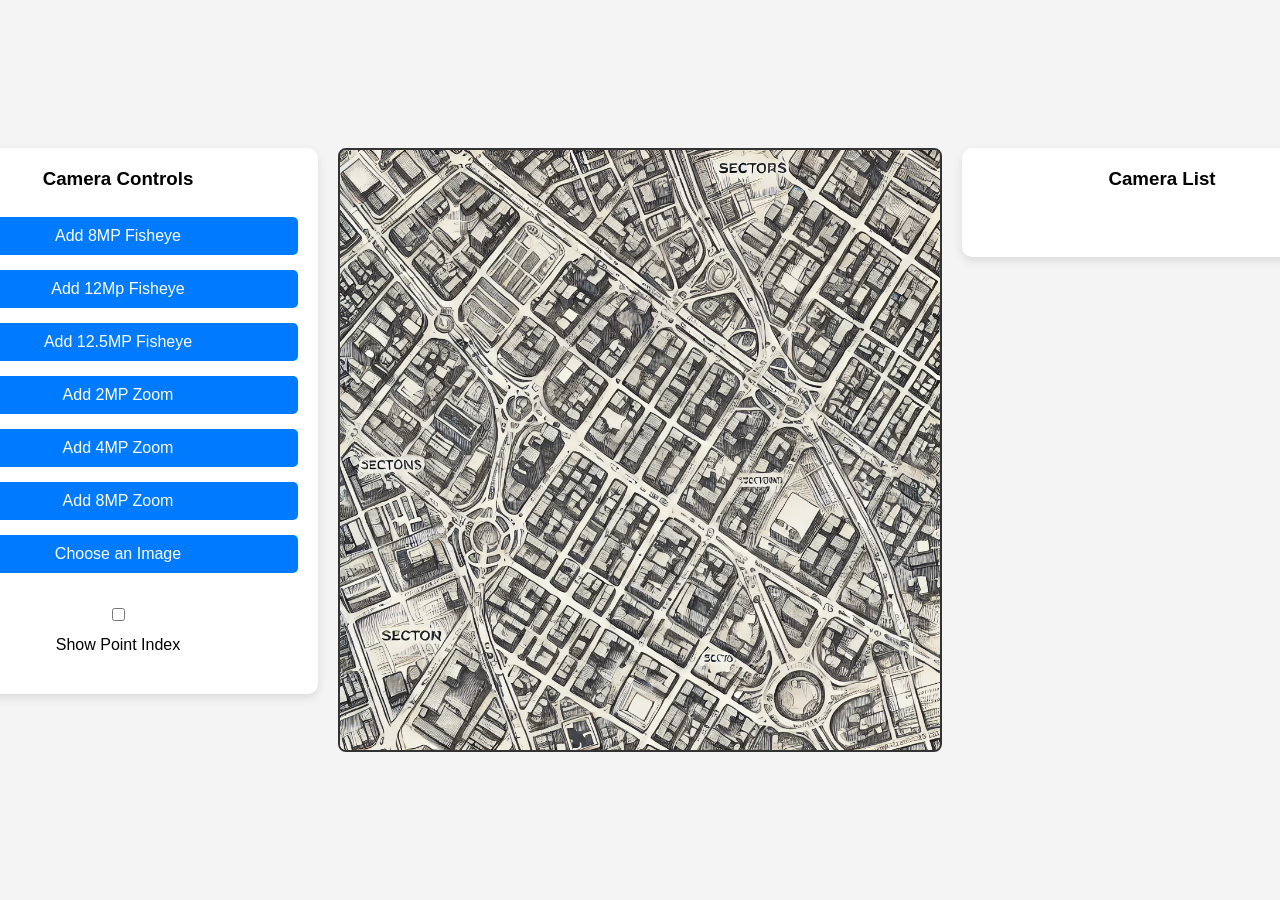
<file: index.html>
<!DOCTYPE html>
<html lang="en">
  <head>
    <meta charset="UTF-8" />
    <meta name="viewport" content="width=device-width, initial-scale=1.0" />
    <title>Canvas Polygon Clipping and Merging</title>
    <link rel="stylesheet" href="style.css" />
  </head>
  <body>
    <div class="container">
      <div class="control-panel">
        <h3>Camera Controls</h3>
        <button class="btn_add_fisheye" id="f_8mp_btn">Add 8MP Fisheye</button>
        <button class="btn_add_fisheye" id="f_12mp_btn">Add 12Mp Fisheye</button>
        <button class="btn_add_fisheye" id="f_125mp_btn">Add 12.5MP Fisheye</button>
        <button class="btn_add_zoom" id="2mp_btn">Add 2MP Zoom</button>
        <button class="btn_add_zoom" id="4mp_btn">Add 4MP Zoom</button>
        <button class="btn_add_zoom" id="8mp_btn">Add 8MP Zoom</button>
        <label id="customFileInput" for="fileInput">Choose an Image</label>
        <input type="file" id="fileInput" accept="image/*" />
        <div class="control-panel never-show-box-shadow">
          <input type="checkbox" id="show-point-index">
          <label>Show Point Index</label>
        </div>
      </div>
      <canvas id="finalCanvas" width="600" height="600"></canvas>
      <div class="control-panel">
        <h3>Camera List</h3>
        <div id="cam-list0">
          <ul id="camera-name-list" class="camera-list"></ul>
          <ul id="camera-type-list" class="camera-list"></ul>
          <ul id="camera-vision-list" class="camera-list"></ul>
        </div>
      </div>
    </div>

    <div id="fisheye-menu">
      <p id="fisheye-allow-rotate">Rotate</p>
      <p id="fisheye-allow-move">Move</p>
      <p id="fisheye-delete-polygon">Delete</p>
    </div>

    <div id="zoom-menu" class="dropdown">
      <p id="zoom-allow-rotate">Rotate</p>
      <p id="zoom-allow-move">Move</p>
      <p id="zoom-delete-polygon">Delete</p>
      <div class="dropbtn-area">
        <button class="dropbtn">Angle</button>
        <div
          style="
            width: 224px;
            position: absolute;
            left: 160px;
            top: 120px;
            height: 400px;
            opacity: 0;
          "
        >
          Angle
        </div>
        <div class="dropdown-content">
          <p onclick="changeZoomAngle(30)">30°</p>
          <p onclick="changeZoomAngle(50)">50°</p>
          <p onclick="changeZoomAngle(70)">70°</p>
          <p onclick="changeZoomAngle(90)">90°</p>
          <p onclick="changeZoomAngle(110)">110°</p>
        </div>
      </div>
    </div>

    <script src="constants.js"></script>
    <script src="point.js"></script>
    <script src="util.js"></script>
    <script src="canvas.js"></script>
    <script src="draggable-polygon.js"></script>
    <script src="solution.js"></script>
    <script src="polygon_data.js"></script>
    <script src="camera-vision.js"></script>
    <script src="camera.js"></script>
    <script src="global.js"></script>
    <script src="ui.js"></script>
  </body>
</html>
</file>
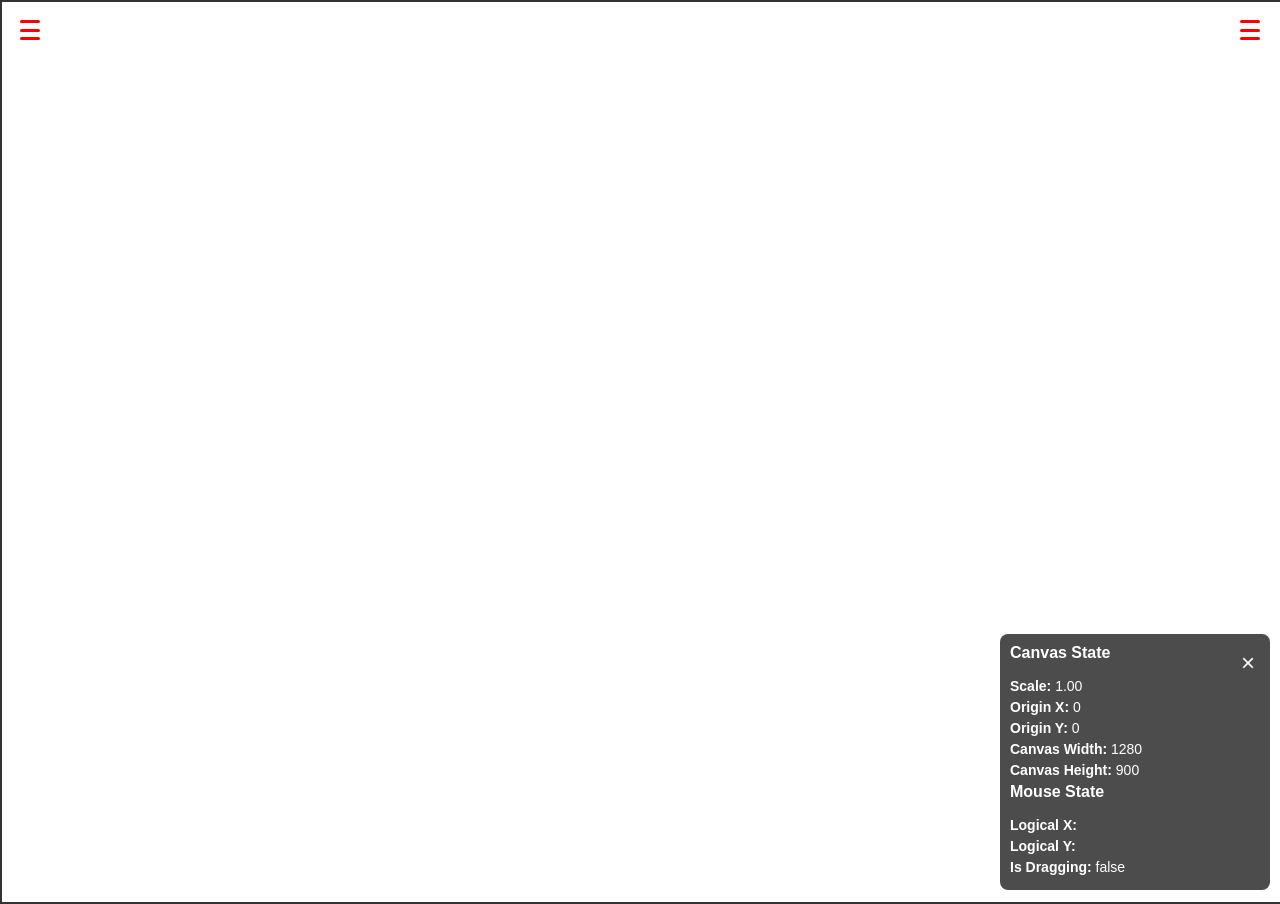
<file: zoom-and-pan/index.html>
<!DOCTYPE html>
<html lang="en">
<head>
  <meta charset="UTF-8">
  <meta name="viewport" content="width=device-width, initial-scale=1.0">
  <title>Zoom & Pan Image on Canvas</title>
  <link rel="stylesheet" href="style/main.css">
  <link rel="stylesheet" href="style/extra.css">
</head>
<body>
  <!-- Burger Icon to Toggle Left Side Panel -->
  <div id="burgerIconForSidePanel" class="burger-icon" onclick="toggleSidePanel()">
    <div class="bar"></div>
    <div class="bar"></div>
    <div class="bar"></div>
  </div>

  <!-- Side Panel Left -->
  <div id="sidePanel" class="side-panel hidden">
    <!-- Close Button -->
    <div id="sidePanelCloseButton" class="close-btn" onclick="closeSidePanel()">×</div>
    
    <input type="file" id="fileInput" accept="image/*">
    <div class="buttons">
      <button class="btn_add_fisheye" id="f_8mp_btn">Add 8MP Fisheye</button>
      <button class="btn_add_fisheye" id="f_12mp_btn">Add 12Mp Fisheye</button>
      <button class="btn_add_fisheye" id="f_125mp_btn">Add 12.5MP Fisheye</button>
      <button class="btn_add_zoom" id="2mp_btn">Add 2MP Zoom</button>
      <button class="btn_add_zoom" id="4mp_btn">Add 4MP Zoom</button>
      <button class="btn_add_zoom" id="8mp_btn">Add 8MP Zoom</button>
    </div>
    <label>
      <input type="checkbox" id="showPointIndex">
      Show Point Index
    </label>
  </div>

  <!-- Canvas Area -->
  <canvas id="finalCanvas"></canvas>

  <!-- State Panel Right -->
  <div id="statePanel">
    <div id="statePanelCloseButton" class="close-btn" onclick="closeStatePanel()">×</div>
    <h3>Canvas State</h3>
    <p><strong>Scale:</strong> <span id="scaleValue">1</span></p>
    <p><strong>Origin X:</strong> <span id="originXValue">0</span></p>
    <p><strong>Origin Y:</strong> <span id="originYValue">0</span></p>
    <p><strong>Canvas Width:</strong> <span id="canvasWidth">0</span></p>
    <p><strong>Canvas Height:</strong> <span id="canvasHeight">0</span></p>
    <h3>Mouse State</h3>
    <p><strong>Logical X:</strong> <span id="mouseXValue">0</span></p>
    <p><strong>Logical Y:</strong> <span id="mouseYValue">0</span></p>
    <p><strong>Is Dragging:</strong> <span id="isDraggingValue">false</span></p>
  </div>

  <!-- Burger Icon to Toggle Right Camera List Panel -->
  <div id="burgerIconForCameraListPanel" class="burger-icon" onclick="toggleCameraListPanel()">
    <div class="bar"></div>
    <div class="bar"></div>
    <div class="bar"></div>
  </div>

  <!-- Side Panel Left -->
  <div id="cameraListPanel" class="side-panel hidden">
    <!-- Close Button -->
    <div id="cameraListPanelCloseButton" class="close-btn" onclick="closeCameraListPanel()">×</div>
    
    <h3>Camera List</h3>
    <div id="cam-list0">
      <ul id="camera-name-list" class="camera-list"></ul>
      <ul id="camera-type-list" class="camera-list"></ul>
      <ul id="camera-vision-list" class="camera-list"></ul>
    </div>
  </div>

  <div id="fisheye-menu">
    <p id="fisheye-allow-rotate">Rotate</p>
    <p id="fisheye-allow-move">Move</p>
    <p id="fisheye-delete-polygon">Delete</p>
  </div>

  <div id="zoom-menu" class="dropdown">
    <p id="zoom-allow-rotate">Rotate</p>
    <p id="zoom-allow-move">Move</p>
    <p id="zoom-delete-polygon">Delete</p>
    <div class="dropbtn-area">
      <button class="dropbtn">Angle</button>
      <div
        style="
          width: 224px;
          position: absolute;
          left: 160px;
          top: 10000px;
          height: 400px;
          opacity: 0;
        "
      >
        Angle
      </div>
      <div class="dropdown-content">
        <p onclick="changeZoomAngle(30)">30°</p>
        <p onclick="changeZoomAngle(50)">50°</p>
        <p onclick="changeZoomAngle(70)">70°</p>
        <p onclick="changeZoomAngle(90)">90°</p>
        <p onclick="changeZoomAngle(110)">110°</p>
      </div>
    </div>
  </div>

  <script src="js/constants.js"></script>
  <script src="js/util.js"></script>
  <script src="js/ui.js"></script>
  <script src="js/logic.js"></script>
  <script src="js/state.js"></script>
  <script src="js/camera-vision.js"></script>
  <script src="js/camera.js"></script>
  <script src="js/canvas-ui.js"></script>
  <script src="js/canvas.js"></script>
  <script src="js/draggable-polygon.js"></script>
  <script src="js/point.js"></script>
  <script src="js/solution.js"></script>
  <script src="js/global.js"></script>
  <script src="js/events.js"></script>
  <script src="js/main.js"></script>
</body>
</html>
</file>
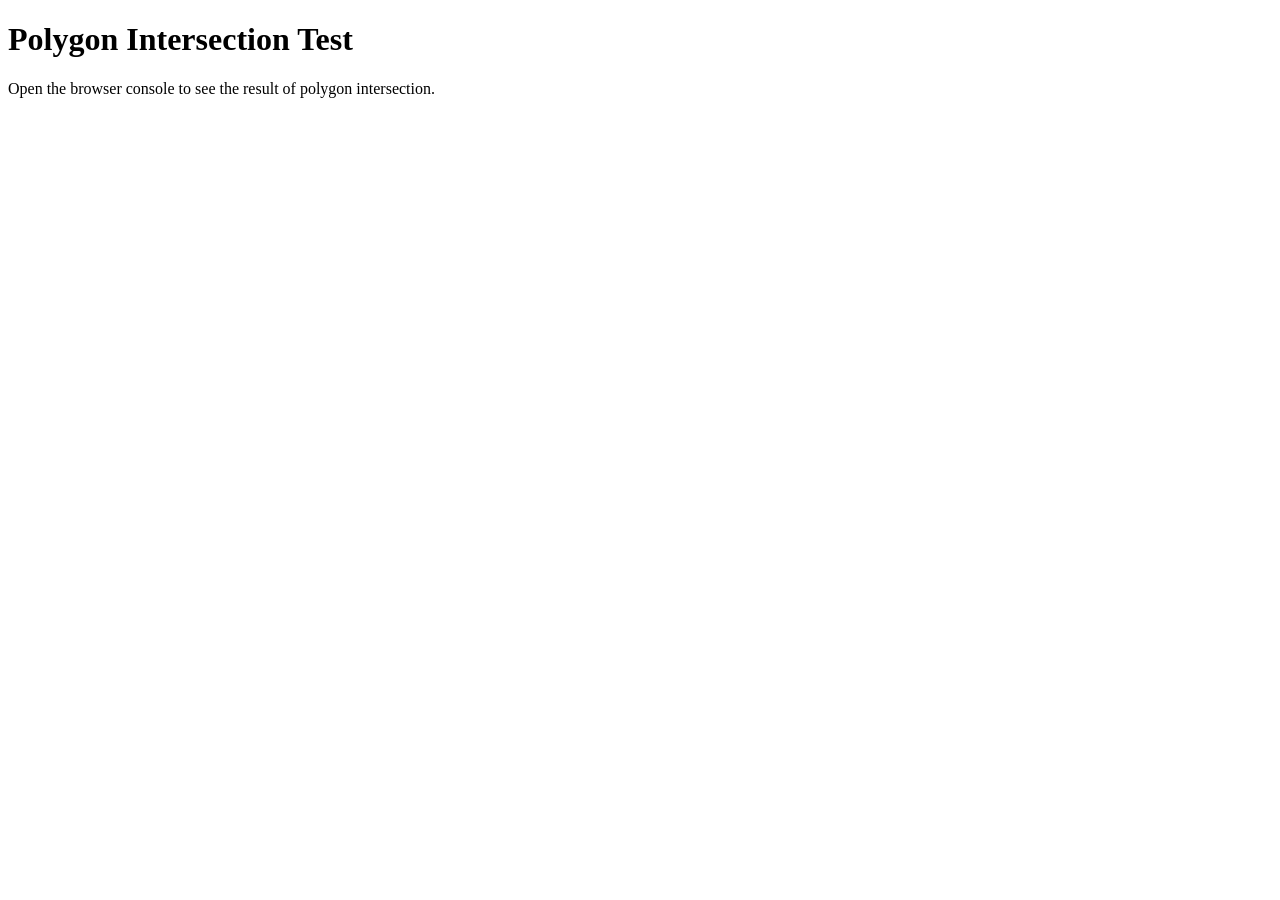
<file: polygon-intersect-area.html>
<!DOCTYPE html>
<html lang="en">
  <head>
    <meta charset="UTF-8" />
    <meta name="viewport" content="width=device-width, initial-scale=1.0" />
    <title>Polygon Intersection Test</title>
  </head>
  <body>
    <h1>Polygon Intersection Test</h1>
    <p>Open the browser console to see the result of polygon intersection.</p>

    <script src="solution.js"></script>
    <script>
      // Example polygons
      const polygonA = [
        { x: 10, y: 10 },
        { x: 50, y: 10 },
        { x: 50, y: 50 },
        { x: 10, y: 50 },
      ]; // Square
      const polygonB = [
        { x: 30, y: 30 },
        { x: 70, y: 30 },
        { x: 70, y: 70 },
        { x: 30, y: 70 },
      ]; // Another square

      // Get the intersection and log it to the console
      const intersection = intersect(polygonA, polygonB);
    </script>
  </body>
</html>
</file>
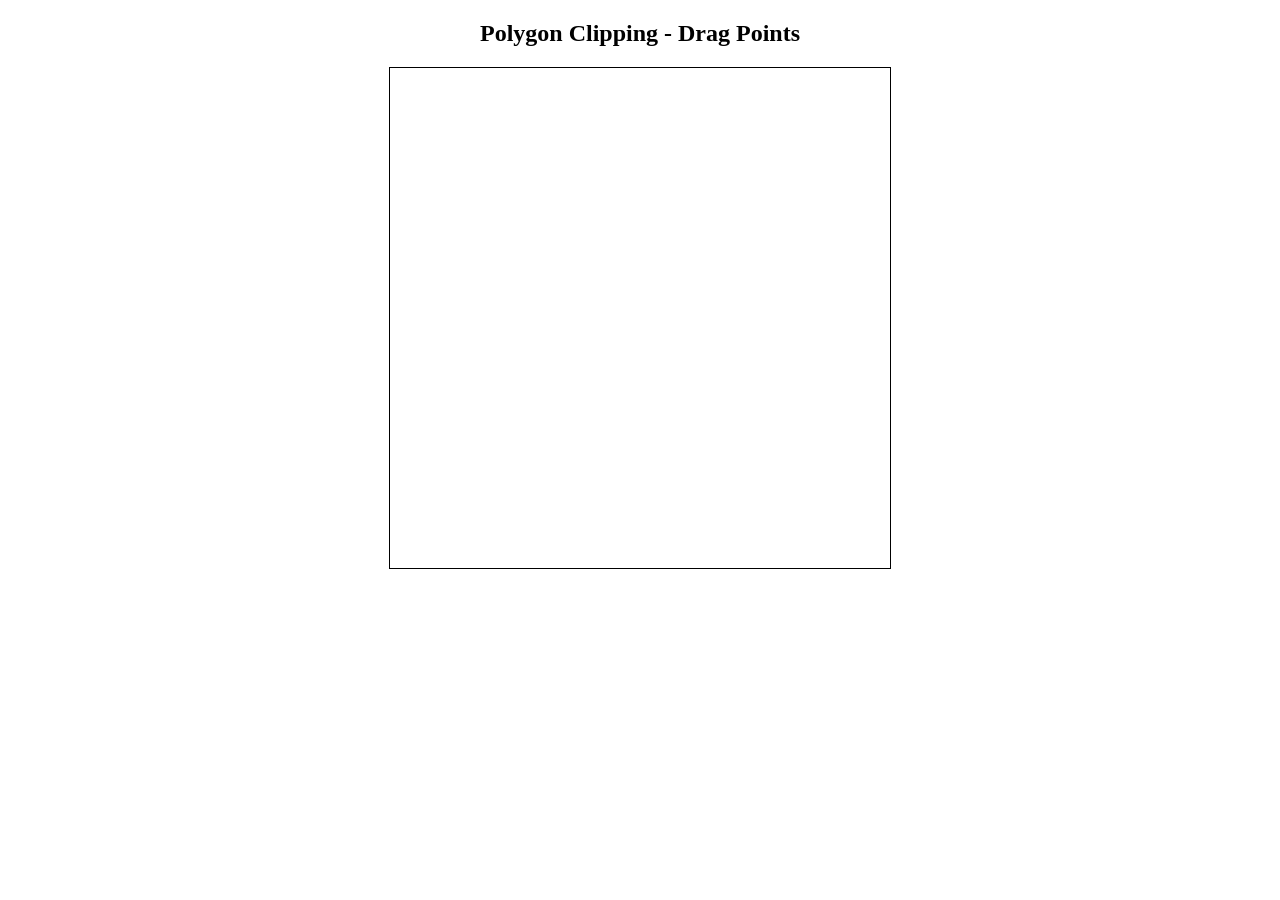
<file: support-code/canvas.html>
<!DOCTYPE html>
<html lang="en">
<head>
    <meta charset="UTF-8">
    <meta name="viewport" content="width=device-width, initial-scale=1.0">
    <title>Polygon Clipping</title>
    <style>
        body { text-align: center; }
        canvas {
            border: 1px solid black;
            cursor: grab;
        }
    </style>
</head>
<body>
    <h2>Polygon Clipping - Drag Points</h2>
    <canvas id="myCanvas" width="500" height="500"></canvas>

    <script>
        const canvas = document.getElementById("myCanvas");
        const ctx = canvas.getContext("2d");

        let outerPolygon = [
            { x: 50, y: 50 },
            { x: 350, y: 50 },
            { x: 450, y: 250 },
            { x: 300, y: 400 },
            { x: 100, y: 350 }
        ];

        let innerPolygon = [
            { x: 200, y: 150 },
            { x: 300, y: 150 },
            { x: 350, y: 250 },
            { x: 250, y: 320 },
            { x: 150, y: 250 }
        ];

        let draggingPoint = null;

        function drawPolygon(points, fillStyle) {
            ctx.beginPath();
            ctx.moveTo(points[0].x, points[0].y);
            for (let i = 1; i < points.length; i++) {
                ctx.lineTo(points[i].x, points[i].y);
            }
            ctx.closePath();
            ctx.fillStyle = fillStyle;
            ctx.fill();
        }

        function draw() {
            ctx.clearRect(0, 0, canvas.width, canvas.height);

            // Draw inner polygon (white)
            drawPolygon(innerPolygon, "blue");

            // Draw outer polygon (blue)
            drawPolygon(outerPolygon, "green");

            // Remove overlapping part using composite operation
            ctx.globalCompositeOperation = "destination-in";
            drawPolygon(innerPolygon, "rgba(0,0,0,1)");

            // Reset composite mode
            ctx.globalCompositeOperation = "source-over";

            // Draw draggable points
            ctx.fillStyle = "red";
            outerPolygon.forEach(point => {
                ctx.beginPath();
                ctx.arc(point.x, point.y, 5, 0, Math.PI * 2);
                ctx.fill();
            });
        }

        function getMousePos(evt) {
            const rect = canvas.getBoundingClientRect();
            return {
                x: evt.clientX - rect.left,
                y: evt.clientY - rect.top
            };
        }

        canvas.addEventListener("mousedown", (evt) => {
            const mousePos = getMousePos(evt);
            outerPolygon.forEach(point => {
                const dx = mousePos.x - point.x;
                const dy = mousePos.y - point.y;
                if (Math.sqrt(dx * dx + dy * dy) < 8) {
                    draggingPoint = point;
                    canvas.style.cursor = "grabbing";
                }
            });
        });

        canvas.addEventListener("mousemove", (evt) => {
            if (draggingPoint) {
                const mousePos = getMousePos(evt);
                draggingPoint.x = mousePos.x;
                draggingPoint.y = mousePos.y;
                draw();
            }
        });

        canvas.addEventListener("mouseup", () => {
            draggingPoint = null;
            canvas.style.cursor = "grab";
        });

    </script>
</body>
</html>
</file>
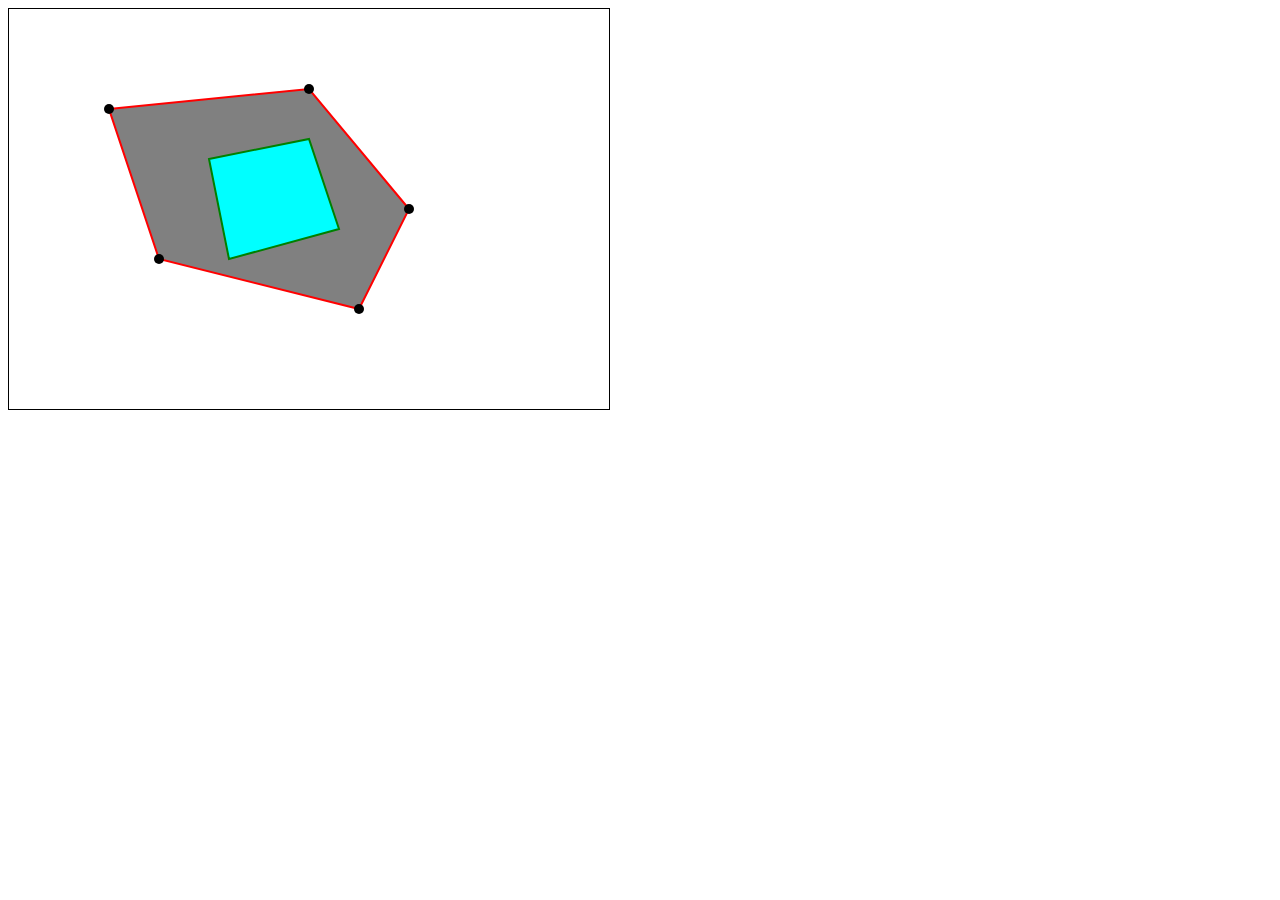
<file: support-code/svg.html>
<!DOCTYPE html>
<html lang="en">
<head>
    <meta charset="UTF-8">
    <meta name="viewport" content="width=device-width, initial-scale=1.0">
    <title>SVG Polygon Masking</title>
    <style>
        svg {
            border: 1px solid black;
            width: 600px;
            height: 400px;
            background: white;
        }
        .handle {
            fill: black;
            cursor: pointer;
        }
    </style>
</head>
<body>

<svg id="svgCanvas" viewBox="0 0 600 400">
    <!-- Define the Mask -->
    <defs>
        <mask id="polygonMask">
            <!-- Full white background (everything visible by default) -->
            <rect width="600" height="400" fill="white"/>
            <!-- Outer polygon (black area = masked out) -->
            <polygon id="outerPolygon" points="100,100 300,80 400,200 350,300 150,250" fill="black"/>
            <!-- Inner polygon (cut out = make it visible) -->
            <polygon id="innerPolygon" points="200,150 300,130 330,220 220,250" fill="white"/>
        </mask>
    </defs>

    <!-- Background that will be masked -->
    <rect width="600" height="400" fill="white" mask="url(#polygonMask)"/>

    <!-- Outer Polygon (for visibility) -->
    <polygon id="outerPolygonOutline" points="100,100 300,80 400,200 350,300 150,250" stroke="red" fill="grey" stroke-width="2"/>

    <!-- Inner Polygon (for visibility) -->
    <polygon id="innerPolygonOutline" points="200,150 300,130 330,220 220,250" stroke="green" fill="cyan" stroke-width="2"/>

    <!-- Drag Handles for Outer Polygon -->
    <circle class="handle" cx="100" cy="100" r="5"/>
    <circle class="handle" cx="300" cy="80" r="5"/>
    <circle class="handle" cx="400" cy="200" r="5"/>
    <circle class="handle" cx="350" cy="300" r="5"/>
    <circle class="handle" cx="150" cy="250" r="5"/>
</svg>

<script>
    const svg = document.getElementById("svgCanvas");
    const outerPolygon = document.getElementById("outerPolygon");
    const outerPolygonOutline = document.getElementById("outerPolygonOutline");
    const mask = document.getElementById("polygonMask");
    let handles = document.querySelectorAll(".handle");

    let points = [
        { x: 100, y: 100 },
        { x: 300, y: 80 },
        { x: 400, y: 200 },
        { x: 350, y: 300 },
        { x: 150, y: 250 }
    ];

    let draggingHandle = null;

    function updatePolygon() {
        const newPoints = points.map(p => `${p.x},${p.y}`).join(" ");
        outerPolygon.setAttribute("points", newPoints);
        outerPolygonOutline.setAttribute("points", newPoints);

        handles.forEach((handle, i) => {
            handle.setAttribute("cx", points[i].x);
            handle.setAttribute("cy", points[i].y);
        });
    }

    handles.forEach((handle, i) => {
        handle.addEventListener("mousedown", (e) => {
            draggingHandle = i;
        });
    });

    svg.addEventListener("mousemove", (e) => {
        if (draggingHandle !== null) {
            const rect = svg.getBoundingClientRect();
            points[draggingHandle].x = e.clientX - rect.left;
            points[draggingHandle].y = e.clientY - rect.top;
            updatePolygon();
        }
    });

    svg.addEventListener("mouseup", () => {
        draggingHandle = null;
    });

    updatePolygon();
</script>

</body>
</html>
</file>
<file: style.css>
/* General Reset */
* {
    margin: 0;
    padding: 0;
    box-sizing: border-box;
    font-family: Arial, sans-serif;
}

body {
    display: flex;
    flex-direction: column;
    align-items: center;
    justify-content: center;
    height: 100vh;
    background: #f4f4f4;
}

/* Layout */
.container {
    display: flex;
    flex-direction: row;
    gap: 20px;
    align-items: flex-start;
}

/* Canvas */
canvas {
    border: 2px solid #333;
    border-radius: 8px;
    background: white;
}

/* Control Panel */
.control-panel {
    display: flex;
    flex-direction: column;
    align-items: center;
    gap: 15px;
    padding: 20px;
    background: white;
    border-radius: 10px;
    box-shadow: 0px 4px 10px rgba(0, 0, 0, 0.1);
    width: 400px;
}

.never-show-box-shadow {
    box-shadow: none;
}

.control-panel h3 {
    padding-bottom: 12px;
}

.button-group {
    display: flex;
    flex-direction: column;
    gap: 10px;
    width: 100%;
}

button {
    padding: 10px 15px;
    font-size: 16px;
    border: none;
    border-radius: 5px;
    background: #007bff;
    color: white;
    cursor: pointer;
    transition: 0.3s;
    width: 100%;
    cursor: pointer;
}

button:hover {
    background: #0056b3;
}

button.clicked {
    background-color: #333;
}

/* Camera List */

#cam-list0 {
    display: flex;
    justify-content: center;
    width: 100%;
    max-height: 500px;
    overflow-y: auto;
}

.camera-list {
    list-style: none;
    padding: 10px;
}

.camera-list li {
    padding: 8px;
    background: #e3e3e3;
    margin-bottom: 5px;
    border-radius: 5px;
    text-align: center;
    font-weight: bold;
    cursor: pointer;
    height: 35px !important;
}

.camera-list {
    max-height: 400px;
    /* auto to hide the scrollbar when not needed */

    /* Styling the scrollbar */
    scrollbar-width: thin;
    /* Firefox */
    scrollbar-color: #888 #f1f1f1;
    /* Firefox: thumb and track color */
}

/* Webkit-based browsers (Chrome, Edge, Safari) */
*::-webkit-scrollbar {
    width: 4px;
    /* Scrollbar width */
}

*::-webkit-scrollbar-track {
    background: #f1f1f1;
    /* Track color */
    border-radius: 15px;
}

*::-webkit-scrollbar-thumb {
    background: #888;
    /* Thumb color */
    border-radius: 15px;
    transition: background 0.3s;
}

*::-webkit-scrollbar-thumb:hover {
    background: #555;
    /* Darker thumb color on hover */
}

#camera-vision-list {
    display: flex;
    flex-direction: column;
}

#camera-vision-list li {
    display: flex;
    justify-self: center;
    align-items: center;
    gap: 5px;
    height: 35px;
    min-height: 35px;
}

input {
    cursor: pointer;
}

/* File Input */
#customFileInput {
    display: inline-block;
    padding: 10px 20px;
    background-color: #007bff;
    color: white;
    border-radius: 5px;
    cursor: pointer;
    font-size: 16px;
    width: 100%;
    text-align: center;
}

#fileInput {
    display: none;
}

/* --  polygon menu  -- */
#fisheye-menu {
    display: none;
    position: absolute;
    background: white;
    border: 1px solid #ccc;
    padding: 5px;
    box-shadow: 0px 0px 5px rgba(0, 0, 0, 0.5);
    z-index: 100;
    width: 160px;
}

#fisheye-menu p {
    padding: 10px;
    cursor: pointer;
}

#fisheye-menu p:hover {
    background-color: #555;
    color: white;
    transition: 0.2s ease-in;
}

#zoom-menu {
    display: none;
}

#zoom-menu {
    position: absolute;
    background-color: #f4f4f4;
    padding: 10px;
    width: 150px;
    border: 1px solid #ccc;
}

#zoom-menu p {
    margin: 0;
    padding: 8px;
    cursor: pointer;
    background-color: #fff;
}

#zoom-change-angle {
    position: relative;
}

/* Submenu styling */
.submenu {
    display: none;
    position: absolute;
    left: 100%;
    top: 0;
    background-color: #fff;
    border: 1px solid #ccc;
    width: 100px;
}

.submenu p {
    padding: 8px;
    margin: 0;
}

/* Ensure submenu shows only on hover */
#zoom-change-angle:hover .submenu {
    display: block;
}

/* Optional hover effect */
#zoom-menu p:hover,
.submenu p:hover {
    background-color: #ddd;
}

.dropbtn {
    margin: 0;
    padding: 8px;
    cursor: pointer;
    background-color: #fff;
    color: black;
    text-align: left;
    border-radius: 0px;
}

#dropdown {
    position: relative;
    display: inline-block;
}

.dropdown-content {
    display: none;
    position: absolute;
    background-color: #f1f1f1;
    min-width: 160px;
    box-shadow: 0px 8px 16px 0px rgba(0, 0, 0, 0.2);
    z-index: 1;
    top: 115px;
    right: -160px;
}

.dropdown-content p {
    color: black;
    padding: 12px 16px;
    text-decoration: none;
    display: block;
}

.dropdown-content p:hover {
    background-color: #ddd;
}

.dropbtn-area:hover .dropdown-content {
    display: block;
}

.dropbtn:hover  {
    background-color: #ddd;
}
</file>
<file: zoom-and-pan/style/main.css>
/* Canvas */
canvas {
    border: 2px solid #333;
    background: white;
}

button {
    padding: 7px 15px;
    font-size: 14px;
    border: none;
    border-radius: 5px;
    background: #007bff;
    color: white;
    cursor: pointer;
    transition: 0.3s;
    width: 100%;
    cursor: pointer;
}

button:hover {
    background: #0056b3;
}

button.clicked {
    background-color: #333;
}

/* Camera List */

#cam-list0 {
    display: flex;
    justify-content: center;
    width: 100%;
    max-height: 500px;
    overflow-y: auto;
}

.camera-list {
    list-style: none;
    padding: 10px;
}

.camera-list li {
    padding: 8px;
    background: rgba(255, 255, 255, 0.1);
    margin-bottom: 5px;
    border-radius: 5px;
    text-align: center;
    font-weight: bold;
    cursor: pointer;
}

.camera-list {
    max-height: 400px;
    /* auto to hide the scrollbar when not needed */

    /* Styling the scrollbar */
    scrollbar-width: thin;
    /* Firefox */
    scrollbar-color: #888 #f1f1f1;
    /* Firefox: thumb and track color */
}

#camera-vision-list li {
    height: auto !important;
    min-height: auto !important;
}

/* Webkit-based browsers (Chrome, Edge, Safari) */
*::-webkit-scrollbar {
    width: 4px;
    /* Scrollbar width */
}

*::-webkit-scrollbar-track {
    background: #f1f1f1;
    /* Track color */
    border-radius: 15px;
}

*::-webkit-scrollbar-thumb {
    background: #888;
    /* Thumb color */
    border-radius: 15px;
    transition: background 0.3s;
}

*::-webkit-scrollbar-thumb:hover {
    background: #555;
    /* Darker thumb color on hover */
}

#camera-vision-list {
    display: flex;
    flex-direction: column;
}

#camera-vision-list li {
    display: flex;
    justify-self: center;
    align-items: center;
    gap: 5px;
    height: 35px;
    min-height: 35px;
}

input {
    cursor: pointer;
}

/* --  polygon menu  -- */
#fisheye-menu {
    display: none;
    position: absolute;
    background: white;
    border: 1px solid #ccc;
    padding: 5px;
    box-shadow: 0px 0px 5px rgba(0, 0, 0, 0.5);
    z-index: 100;
    width: 160px;
}

#fisheye-menu p {
    padding: 10px;
    cursor: pointer;
}

#fisheye-menu p:hover {
    background-color: #555;
    color: white;
    transition: 0.2s ease-in;
}

#zoom-menu {
    display: none;
}

#zoom-menu {
    position: absolute;
    background-color: #f4f4f4;
    padding: 10px;
    width: 150px;
    border: 1px solid #ccc;
}

#zoom-menu p {
    margin: 0;
    padding: 8px;
    cursor: pointer;
    background-color: #fff;
}

#zoom-change-angle {
    position: relative;
}

/* Submenu styling */
.submenu {
    display: none;
    position: absolute;
    left: 100%;
    top: 0;
    background-color: #fff;
    border: 1px solid #ccc;
    width: 100px;
}

.submenu p {
    padding: 8px;
    margin: 0;
}

/* Ensure submenu shows only on hover */
#zoom-change-angle:hover .submenu {
    display: block;
}

/* Optional hover effect */
#zoom-menu p:hover,
.submenu p:hover {
    background-color: #ddd;
}

.dropbtn {
    margin: 0;
    padding: 8px;
    cursor: pointer;
    background-color: #fff;
    color: black;
    text-align: left;
    border-radius: 0px;
}

#dropdown {
    position: relative;
    display: inline-block;
}

.dropdown-content {
    display: none;
    position: absolute;
    background-color: #f1f1f1;
    min-width: 160px;
    box-shadow: 0px 8px 16px 0px rgba(0, 0, 0, 0.2);
    z-index: 1;
    top: 115px;
    right: -160px;
}

.dropdown-content p {
    color: black;
    padding: 12px 16px;
    text-decoration: none;
    display: block;
}

.dropdown-content p:hover {
    background-color: #ddd;
}

.dropbtn-area:hover .dropdown-content {
    display: block;
}

.dropbtn:hover  {
    background-color: #ddd;
}

/* Button group */

.buttons {
    padding-top: 10px;
}
</file>
<file: zoom-and-pan/style/extra.css>
/* General Styles */
body {
  margin: 0;
  font-family: Arial, sans-serif;
  overflow: hidden;
}

/* Canvas */
canvas {
  display: block;
  cursor: grab;
  transition: transform 0.3s ease;
}

/* Left Panel (Side Panel) */
.side-panel {
  position: fixed;
  top: 0;
  left: 0px;
  width: 250px;
  height: 100%;
  background-color: rgba(0, 0, 0, 0.8);
  color: white;
  padding: 15px;
  transition: left 0.3s ease;
}

/* .side-panel input, */
.side-panel button,
.side-panel label {
  display: block;
  margin: 10px 0;
  width: 100%;
}

/* Burger Menu Icon */
.burger-icon {
  background-color: transparent;
  position: fixed;
  top: 20px;
  left: 20px;
  width: 20px;
  height: 20px;
  display: flex;
  flex-direction: column;
  justify-content: space-between;
  cursor: pointer;
  /* z-index: 1; */
}

.burger-icon .bar {
  width: 20px;
  height: 3px;
  background-color: red;
  border-radius: 2px;
}

/* Burger Menu Icon */
#burgerIconForCameraListPanel {
  background-color: transparent;
  position: fixed;
  top: 20px;
  left: auto !important;
  right: 20px;
  width: 20px;
  height: 20px;
  display: flex;
  flex-direction: column;
  justify-content: space-between;
  cursor: pointer;
  /* z-index: 1; */
}

/* Right Panel (State Panel) */
#statePanel {
  position: fixed;
  bottom: 10px;
  right: 10px;
  width: 250px;
  padding: 10px;
  background: rgba(0, 0, 0, 0.7);
  color: white;
  border-radius: 8px;
  font-size: 14px;
}

#statePanel h3 {
  margin-top: 0;
  font-size: 16px;
}

#statePanel p {
  margin: 5px 0;
}

/* Hidden Side Panel */
.side-panel.hidden {
  left: -300px;
}

/* Close Button for Side Panel */
.close-btn {
  position: absolute;
  top: 10px;
  right: 10px;
  font-size: 24px;
  color: white;
  cursor: pointer;
  background: transparent;
  border: none;
  padding: 5px;
  transition: color 0.3s;
}

.close-btn:hover {
  color: red;
}

/* Align checkbox and label on the same line */
label {
  display: inline-flex;
  align-items: center;  /* Vertically center the checkbox and label text */
  gap: 10px;  /* Space between checkbox and label text */
  cursor: pointer;
}

label > input {
  display: inline-flex !important;
  width: 20px !important;
}

/* Close Button for Canvas State Panel */
#statePanel .close-btn {
  position: absolute;
  top: 10px;
  right: 10px;
  font-size: 24px;
  color: white;
  cursor: pointer;
  background: transparent;
  border: none;
  padding: 5px;
  transition: color 0.3s;
}

#statePanel .close-btn:hover {
  color: red;
}

#statePanel.hidden {
  display: none;
}

#cameraListPanel {
  position: fixed;
  top: 0;
  right: 0px;
  left: auto !important;
  width: 400px;
  height: 100%;
  background-color: rgba(0, 0, 0, 0.8);
  color: white;
  padding: 15px;
  transition: right 0.3s ease;
  padding-top: 40px;
}

#cameraListPanel.hidden {
  right: -450px !important;
}

#cameraListPanel h3 {
  padding-left: 40px;
}
</file>
